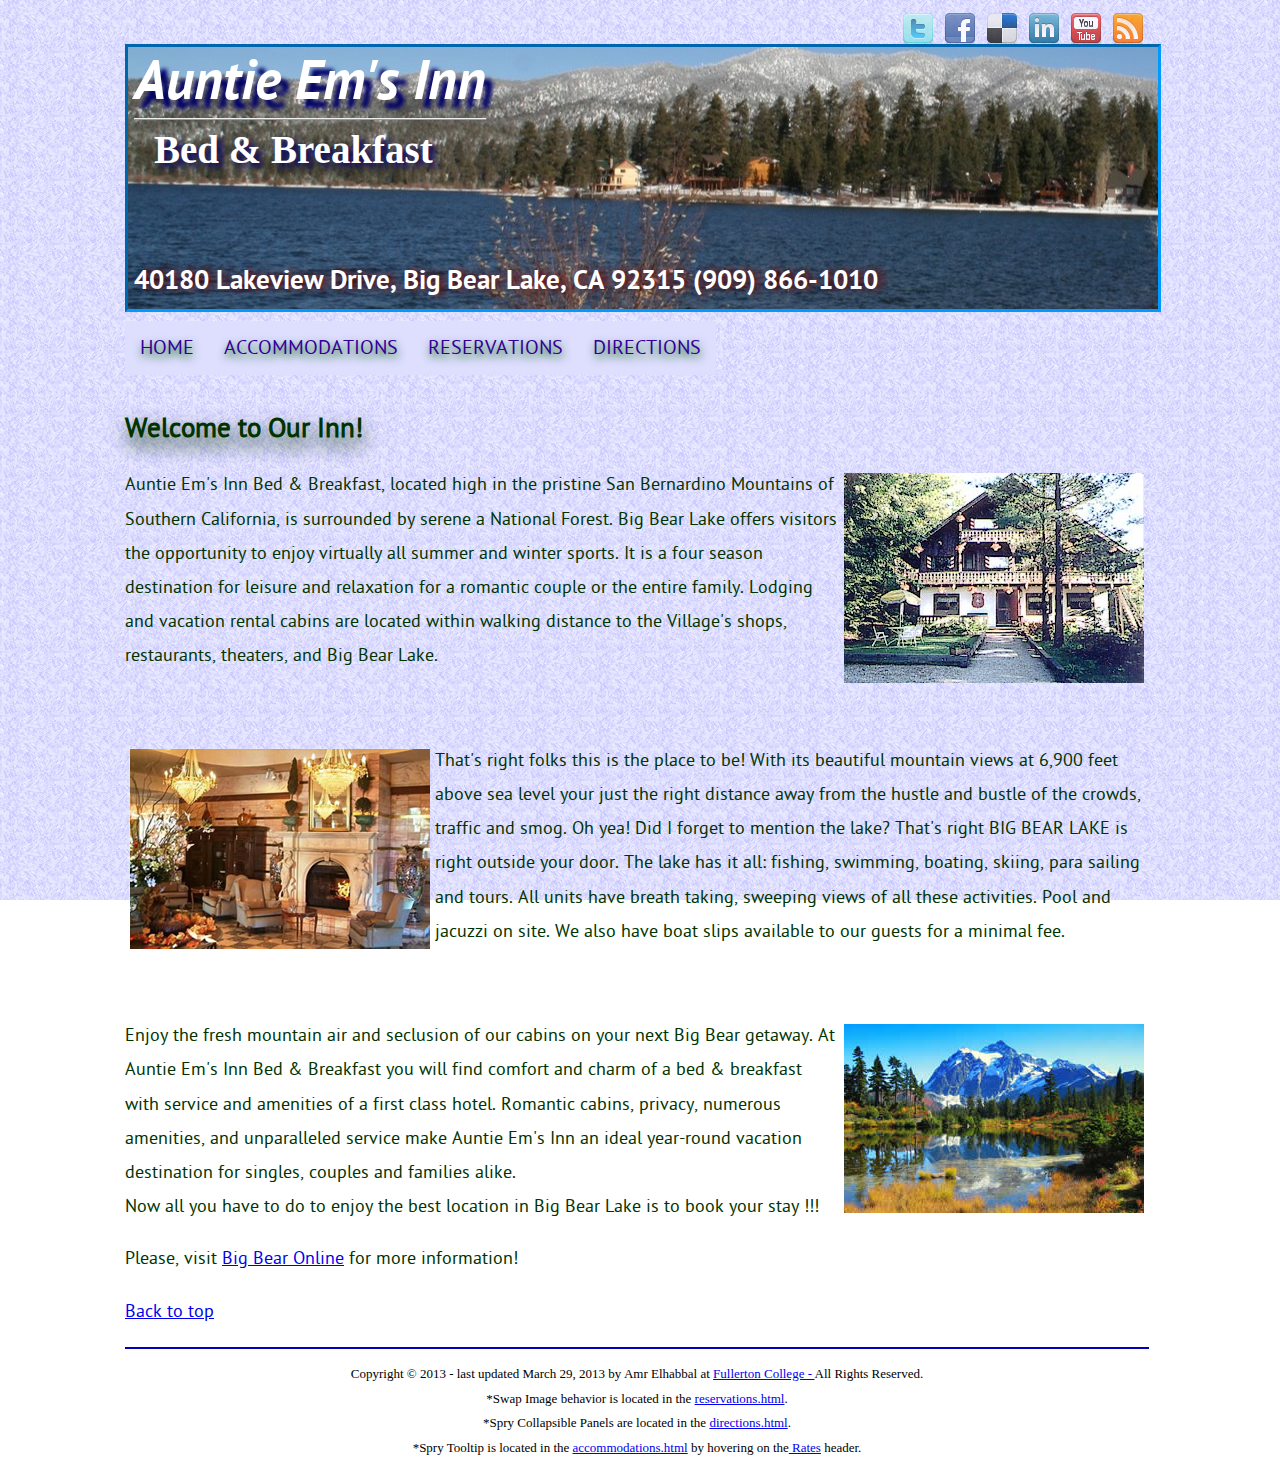
<file: index.html>
<!doctype html>
<html>
<head>
<meta charset="utf-8">
<title>Welcome to Auntie Em's Inn Bed &amp; Breakfast :: Big Bear Lake | Amr Elhabbal</title>
<meta name="keywords" content="Auntie Em's inn at Big Bear Lake, hotel, lodging, cabine, vacation, bed and breakfast, snow.">
<meta name="description" content="Auntie Em's Inn Bed and Breakfast in Big Bear Lake, CA 92315.">
<link href="auntieem.css" rel="stylesheet" type="text/css">
<link href="SpryAssets/SpryMenuBarHorizontal.css" rel="stylesheet" type="text/css">
<link href="jQuery/css/style.css" rel="stylesheet" type="text/css">
<script src="SpryAssets/SpryMenuBar.js" type="text/javascript"></script>
<script src="includes/jquery-1.4.2.js" type="text/javascript"></script>
<script src="jQuery/js/jquery.jsocial.js" type="text/javascript"></script>
<script type="text/xml">
<!--
<oa:widgets>
  <oa:widget wid="2149022" binding="#OAWidget" />
  <oa:widget wid="2149023" binding="#social" />
</oa:widgets>
-->
</script>
</head>

<body>
<div class="container">
	<div class="jSocial">
    <div class="social"></div>
	 
      <script type="text/javascript">
// BeginOAWidget_Instance_2149023: #social
	
	$('.social').jsocial({
			twitter		:  'myID',
			facebook	:  'facebook.com/myID',
			
			delicious	:  'myID_3',
			linked		:  'linkedin.com/in/myID',
			youtube		:  'youtube.com/myID',
			feed		:  'myID_4',
			
			center		: false,	
			inline		: true,
			small		: false,
			newPage		: true
		});
	

// EndOAWidget_Instance_2149023
      </script>
    </div><br><br>
 
<div class="header">
    <h1><a id="backToTop"></a>Auntie Em's Inn</h1><br>
	<h4>Bed &amp; Breakfast</h4>
	<p class="address">40180 Lakeview Drive,
  Big Bear Lake, CA 92315 (909) 866-1010
    </p><br>
  </div>
 <div class="content">
    <ul id="MenuBar1" class="MenuBarHorizontal">
      <li><a href="#">HOME</a>  </li>
      <li><a href="accommodations.html">ACCOMMODATIONS</a></li>
      <li><a href="reservations.html">RESERVATIONS</a></li>
      <li><a href="directions.html">DIRECTIONS</a></li>
    </ul><br><br>
 
  
    
  
    
    <h2>Welcome to Our Inn! </h2>
    <p><img src="images/auntie-em.jpg" alt="bed and breakfast inn image " width="300" height="210" class="floatRight">Auntie Em's Inn Bed &amp; Breakfast, located high in the pristine San Bernardino Mountains of Southern California, is surrounded by serene a National Forest. Big Bear Lake offers visitors the opportunity to enjoy virtually all summer and winter sports. It is a four season destination for leisure and relaxation for a romantic couple or the entire family. Lodging and vacation rental cabins are located within walking distance to the Village's shops, restaurants, theaters, and Big Bear Lake. </p>
    <p>&nbsp;</p>
    <p><img src="images/lobby.jpg" alt="Main Lobby" width="300" height="200" class="floatLeft">That's right folks this is the place to be!  With its beautiful mountain views  at 6,900 feet above sea level your just the right distance away from the hustle and bustle of the crowds, traffic and smog. Oh yea! Did I forget to mention the lake? That's right BIG BEAR LAKE is right outside your door.  The lake has it all: fishing, swimming, boating, skiing, para sailing and tours. All units have breath taking, sweeping views of all these activities. Pool and jacuzzi on site. We also have boat slips available to our guests for a minimal fee.</p>
    <p>&nbsp;</p>
    <p><img src="images/mountain_view.jpg" alt="Mountain View" width="300" height="189" class="floatRight">Enjoy the fresh mountain air and seclusion of our cabins on your next Big Bear getaway. At Auntie Em's Inn Bed &amp; Breakfast  you will find comfort and charm of a bed &amp; breakfast with service and amenities of a first class hotel. Romantic cabins, privacy, numerous amenities, and unparalleled service make Auntie Em's Inn an ideal year-round vacation destination for singles, couples and families alike. <br>
      Now all you have to do to enjoy the best location in Big Bear Lake is to book your stay !!!</p>
    <p>Please, visit <a href="http://www.bigbear.com" target="_blank">Big Bear Online</a> for more information!</p>
    <p><a href="#backToTop">Back to top</a></p>
  </div>
  <div class="footer"><!-- #BeginLibraryItem "/Library/footer.lbi" -->
<p>Copyright © 2013 - last updated 
  <!-- #BeginDate format:Am1 -->March 29, 2013<!-- #EndDate -->
by Amr Elhabbal at <a href="http://www.fullcoll.edu" target="_blank">Fullerton College  -  </a>All Rights Reserved.<br>
*Swap Image behavior is located in the <a href="reservations.html">reservations.html</a>.<br>
*Spry Collapsible Panels are located in the <a href="directions.html">directions.html</a>.<br>
*Spry Tooltip is located in the <a href="accommodations.html">accommodations.html</a> by hovering on the<a href="accommodations.html#rates"> Rates</a> header.</p><!-- #EndLibraryItem --></div>

<script type="text/javascript">
var MenuBar1 = new Spry.Widget.MenuBar("MenuBar1", {imgDown:"SpryAssets/SpryMenuBarDownHover.gif", imgRight:"SpryAssets/SpryMenuBarRightHover.gif"});
  </script>
</div>
</body>
</html>
</file>
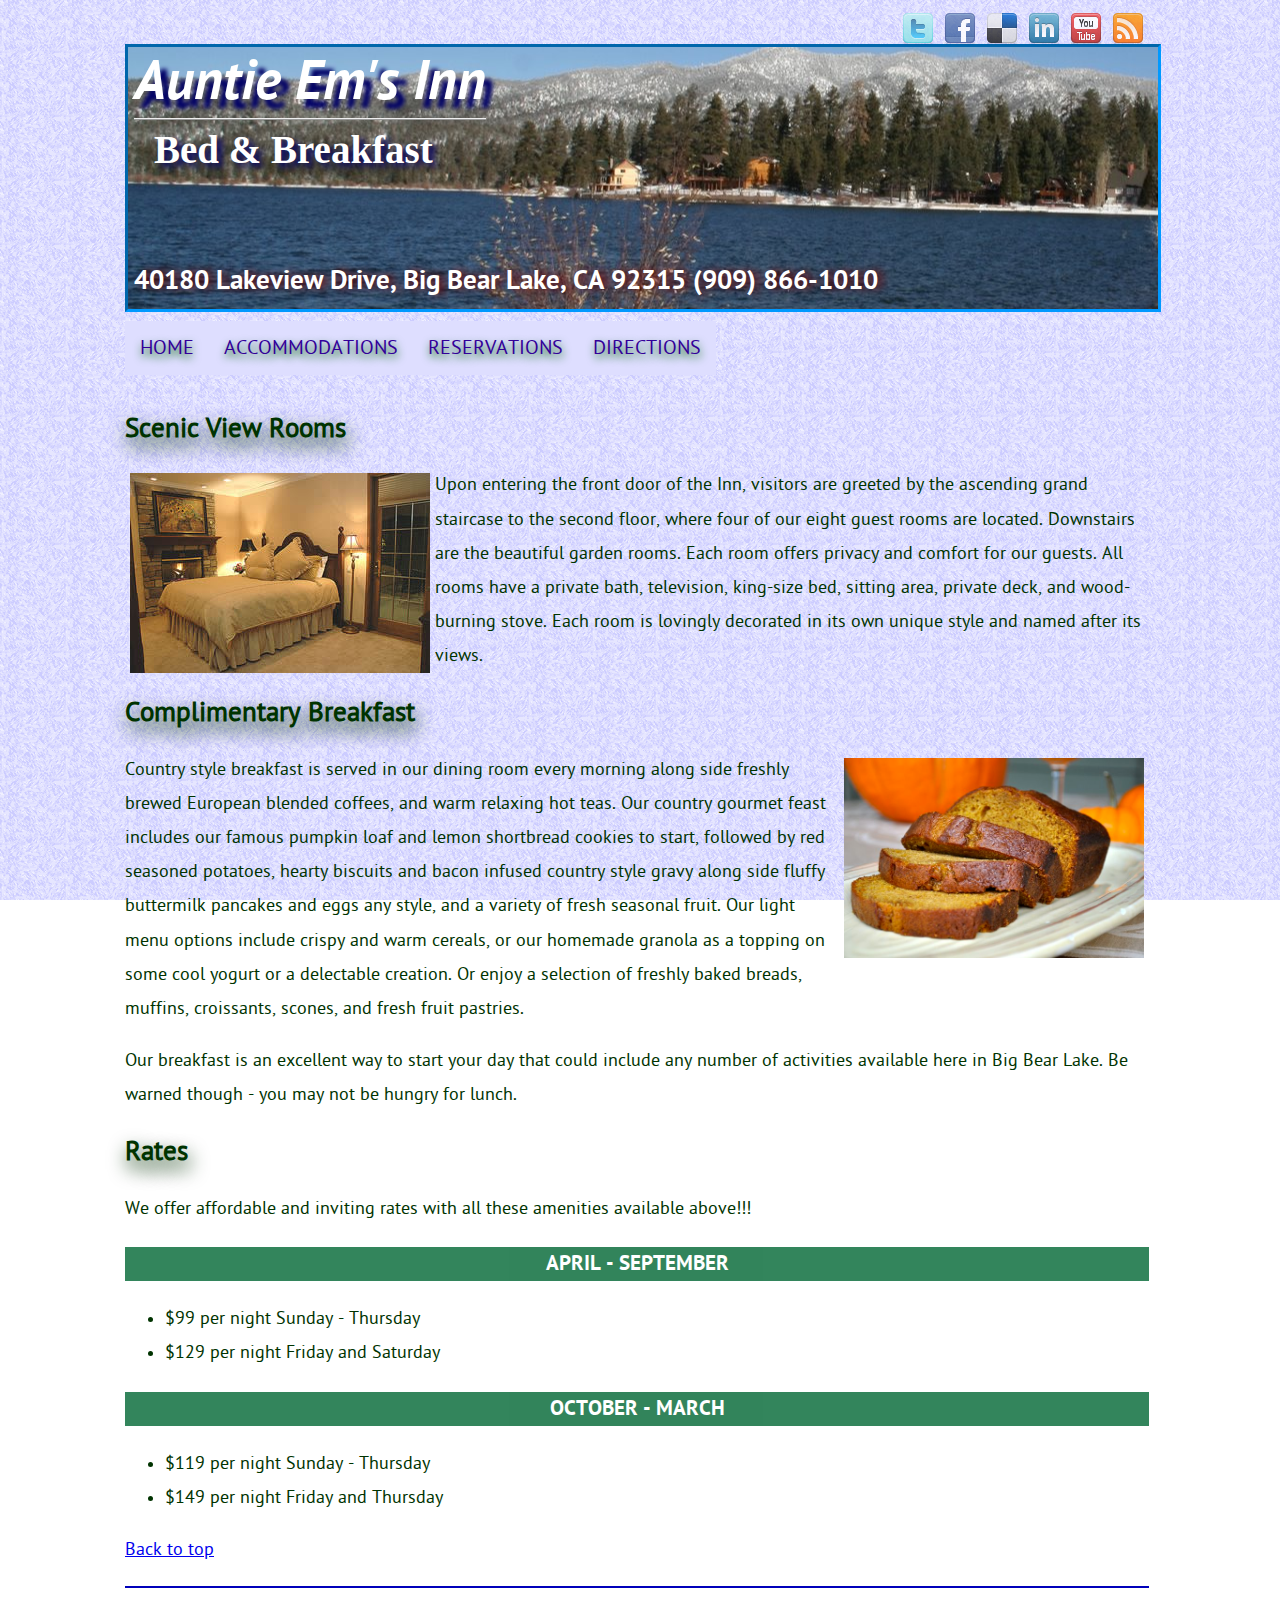
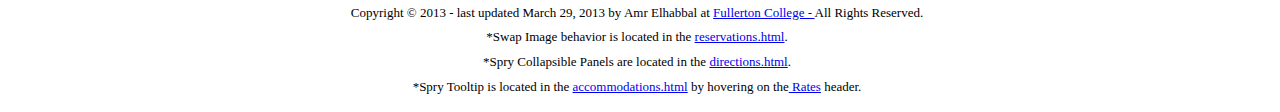
<file: accommodations.html>
<!doctype html>
<html>
<head>
<meta charset="utf-8">
<title>Auntie Em's Inn Bed &amp; Breakfast :: Accommodations | Amr Elhabbal</title>
<meta name="keywords" content="Auntie Em's inn at Big Bear Lake, hotel, lodging, cabine, vacation, bed and breakfast, snow.">
<meta name="description" content="Auntie Em's Inn Bed and Breakfast in Big Bear Lake, CA 92315.">
<link href="auntieem.css" rel="stylesheet" type="text/css">
<link href="SpryAssets/SpryMenuBarHorizontal.css" rel="stylesheet" type="text/css">
<link href="jQuery/css/style.css" rel="stylesheet" type="text/css">
<link href="SpryAssets/SpryTooltip.css" rel="stylesheet" type="text/css">
<script src="SpryAssets/SpryMenuBar.js" type="text/javascript"></script>
<script src="includes/jquery-1.4.2.js" type="text/javascript"></script>
<script src="jQuery/js/jquery.jsocial.js" type="text/javascript"></script>
<script src="SpryAssets/SpryTooltip.js" type="text/javascript"></script>
<script type="text/xml">
<!--
<oa:widgets>
  <oa:widget wid="2149023" binding="#social" />
</oa:widgets>
-->
</script>
</head>

<body>
<div class="container">
	<div class="jSocial">
	  <div class="social"></div>
      <script type="text/javascript">
// BeginOAWidget_Instance_2149023: #social
	
	$('.social').jsocial({
			twitter		:  'myID',
			facebook	:  'facebook.com/myID',
			
			delicious	:  'myID_3',
			linked		:  'linkedin.com/in/myID',
			youtube		:  'youtube.com/myID',
			feed		:  'myID_4',
			
			
			center		: false,	
			inline		: true,
			small		: false,
			newPage		: true
		});
	

// EndOAWidget_Instance_2149023
      </script>
    </div><br><br>
  <div class="header">
     <h1><a id="backToTop"></a>Auntie Em's Inn</h1><br>
	<h4>Bed &amp; Breakfast</h4>
	<p class="address">40180 Lakeview Drive,
  Big Bear Lake, CA 92315 (909) 866-1010
  	</p>
  </div>
  <div class="content">
    <ul id="MenuBar1" class="MenuBarHorizontal">
      <li><a href="index.html">HOME</a>  </li>
      <li><a href="#">ACCOMMODATIONS</a></li>
      <li><a href="reservations.html">RESERVATIONS</a></li>
      <li><a href="directions.html">DIRECTIONS</a></li>
    </ul><br><br>
     
   
  
    <h2>Scenic View Rooms</h2>
    <p class="paragraphBkgd"><img src="images/guest_room.jpg" alt="Guest Room" width="300" height="200" class="floatLeft">Upon entering the front door of the Inn, visitors are greeted by the ascending grand staircase to the second floor, where four of our eight guest rooms are located. Downstairs are the beautiful garden rooms. Each room offers privacy and comfort for our guests. All rooms have a private bath, television, king-size bed, sitting area, private deck, and wood-burning stove. Each room is lovingly decorated in its own unique style and named after its views. </p>
    <h2>Complimentary Breakfast</h2>
    <p><img src="images/pumpkin_loaf.jpg" alt="Pumpkin Loaf" width="300" height="200" class="floatRight">Country style breakfast is served in our dining room every morning along side freshly brewed European blended coffees, and warm relaxing hot teas. Our country gourmet feast  includes our famous pumpkin loaf and lemon shortbread cookies to start, followed by red seasoned potatoes, hearty biscuits and bacon infused country style gravy along side fluffy buttermilk pancakes and eggs any style, and a variety of fresh seasonal fruit. Our light menu options include crispy and warm cereals, or our homemade granola as a topping on some cool yogurt or a delectable creation. Or enjoy a selection of freshly baked breads, muffins,  croissants, scones, and fresh fruit pastries.</p>
    <p>Our breakfast is an excellent way to start your day that could include any number of activities available here in Big Bear Lake. Be warned though - you may not be hungry for lunch.     </p>
    <h2 id="sprytrigger1"><a id="rates"></a>Rates</h2>
    <p>We offer  affordable and inviting rates with all these amenities available above!!!</p>
    <h3>April - September</h3>
    <ul>
      <li>$99 per night Sunday - Thursday      </li>
      <li>$129 per night Friday and Saturday</li>
    </ul>
    <h3>October - March</h3>
    <ul>
      <li>$119 per night  Sunday - Thursday</li>
      <li>$149 per night Friday and Thursday</li>
    </ul>
    <p><a href="#backToTop">Back to top</a></p>
  </div>
  <div class="footer"><!-- #BeginLibraryItem "/Library/footer.lbi" -->
<p>Copyright © 2013 - last updated 
  <!-- #BeginDate format:Am1 -->March 29, 2013<!-- #EndDate -->
by Amr Elhabbal at <a href="http://www.fullcoll.edu" target="_blank">Fullerton College  -  </a>All Rights Reserved.<br>
*Swap Image behavior is located in the <a href="reservations.html">reservations.html</a>.<br>
*Spry Collapsible Panels are located in the <a href="directions.html">directions.html</a>.<br>
*Spry Tooltip is located in the <a href="accommodations.html">accommodations.html</a> by hovering on the<a href="accommodations.html#rates"> Rates</a> header.</p><!-- #EndLibraryItem --></div>

<script type="text/javascript">
var MenuBar1 = new Spry.Widget.MenuBar("MenuBar1", {imgDown:"SpryAssets/SpryMenuBarDownHover.gif", imgRight:"SpryAssets/SpryMenuBarRightHover.gif"});
  </script>
</div>
<div class="tooltipContent" id="sprytooltip1">Tax and service fees are not included.</div>
<script type="text/javascript">
var sprytooltip1 = new Spry.Widget.Tooltip("sprytooltip1", "#sprytrigger1");
</script>
</body>
</html>
</file>
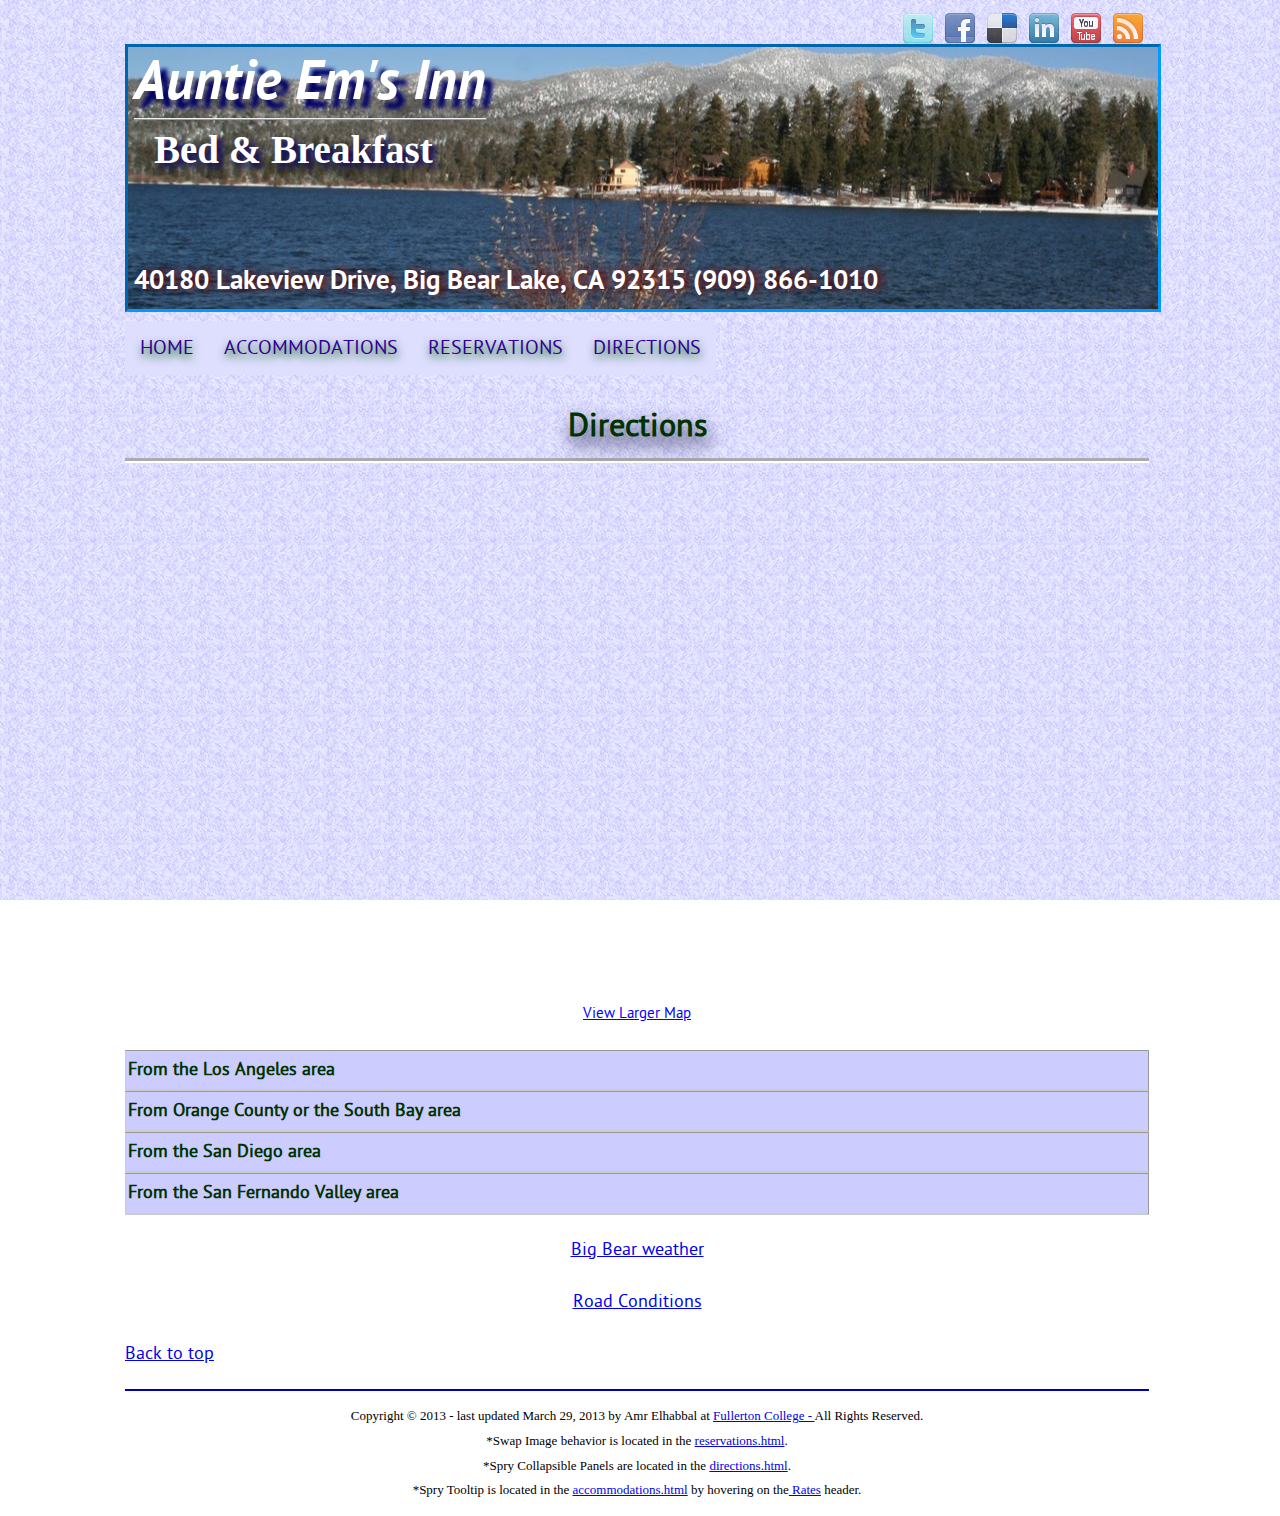
<file: directions.html>
<!doctype html>
<html>
<head>
<meta charset="utf-8">
<title>Auntie Em's Inn Bed &amp; Breakfast :: Directions | Amr Elhabbal</title>
<meta name="keywords" content="Auntie Em's inn at Big Bear Lake, hotel, lodging, cabine, vacation, bed and breakfast, snow.">
<meta name="description" content="Auntie Em's Inn Bed and Breakfast in Big Bear Lake, CA 92315.">
<link href="auntieem.css" rel="stylesheet" type="text/css">
<link href="SpryAssets/SpryMenuBarHorizontal.css" rel="stylesheet" type="text/css">
<link href="jQuery/css/style.css" rel="stylesheet" type="text/css">
<link href="SpryAssets/SpryCollapsiblePanel.css" rel="stylesheet" type="text/css">
<script src="SpryAssets/SpryMenuBar.js" type="text/javascript"></script>
<script src="includes/jquery-1.4.2.js" type="text/javascript"></script>
<script src="jQuery/js/jquery.jsocial.js" type="text/javascript"></script>
<script src="SpryAssets/SpryCollapsiblePanel.js" type="text/javascript"></script>
<script type="text/xml">
<!--
<oa:widgets>
  <oa:widget wid="2149023" binding="#social" />
</oa:widgets>
-->
</script>
<script type="text/javascript">
function MM_preloadImages() { //v3.0
  var d=document; if(d.images){ if(!d.MM_p) d.MM_p=new Array();
    var i,j=d.MM_p.length,a=MM_preloadImages.arguments; for(i=0; i<a.length; i++)
    if (a[i].indexOf("#")!=0){ d.MM_p[j]=new Image; d.MM_p[j++].src=a[i];}}
}
</script>
</head>

<body>
<div class="container">
	<div class="jSocial">
	  <div class="social"></div>
      <script type="text/javascript">
// BeginOAWidget_Instance_2149023: #social
	
	$('.social').jsocial({
			facebook	:  'facebook.com/myID',
			twitter		:  'myID',
			delicious	:  'myID_3',
			linked		:  'linkedin.com/in/myID',
			youtube		:  'youtube.com/myID',
			feed		:  'myID_4',
			
			
			
			center		: false,	
			inline		: true,
			small		: false,
			newPage		: true
		});
	

// EndOAWidget_Instance_2149023
      </script>
    </div><br><br>
  <div class="header">
    <a id="backToTop"></a>
    <h1>Auntie Em's Inn</h1><br>
    <h4>Bed &amp; Breakfast</h4>
	<p class="address">40180 Lakeview Drive,
  Big Bear Lake, CA 92315 (909) 	866-1010
  </p>
  </div>
  <div class="content">
    <ul id="MenuBar1" class="MenuBarHorizontal">
      <li><a href="index.html">HOME</a></li>
      <li><a href="accommodations.html">ACCOMMODATIONS</a></li>
      <li><a href="reservations.html">RESERVATIONS</a></li>
      <li><a href="#">DIRECTIONS</a></li>
</ul><br>
    
    <h5>Directions</h5>
  <div id="map">
  <p>
    <iframe width="600" height="450" frameborder="0" scrolling="no" marginheight="0" marginwidth="0" src="https://maps.google.com/maps?f=q&amp;source=s_q&amp;hl=en&amp;geocode=&amp;q=40180+Lakeview+Dr,+Big+Bear+Lake,+CA&amp;aq=0&amp;oq=40180&amp;sll=33.888763,-117.924707&amp;sspn=0.07581,0.110378&amp;ie=UTF8&amp;hq=&amp;hnear=40180+Lakeview+Dr,+Big+Bear+Lake,+San+Bernardino,+California+92315&amp;t=m&amp;ll=34.246646,-116.925001&amp;spn=0.024832,0.036478&amp;z=14&amp;iwloc=A&amp;output=embed"></iframe><br />
  </p>
  <p><small><a href="https://maps.google.com/maps?f=q&amp;source=embed&amp;hl=en&amp;geocode=&amp;q=40180+Lakeview+Dr,+Big+Bear+Lake,+CA&amp;aq=0&amp;oq=40180&amp;sll=33.888763,-117.924707&amp;sspn=0.07581,0.110378&amp;ie=UTF8&amp;hq=&amp;hnear=40180+Lakeview+Dr,+Big+Bear+Lake,+San+Bernardino,+California+92315&amp;t=m&amp;ll=34.246646,-116.925001&amp;spn=0.024832,0.036478&amp;z=14&amp;iwloc=A" style="color:#0000FF;text-align:left">View Larger Map</a></small></p>
</div>
    <div id="CollapsiblePanel1" class="CollapsiblePanel">
      <div class="CollapsiblePanelTab" tabindex="0"><strong>From the Los Angeles area</strong></div>
      <div class="CollapsiblePanelContent">Take Interstate 10 East, to the 30 freeway North, to Hwy. 330 North. Hwy. 330 goes through Running Springs and turns into Hwy. 18. Follow Hwy. 18 North and turn right onto Arrowbear Dr. then left onto Lakeview Dr.. We are located 0.1 mile on the left.</div>
    </div>
    <div id="CollapsiblePanel2" class="CollapsiblePanel">
      <div class="CollapsiblePanelTab" tabindex="0"><strong>From Orange County or the South Bay area</strong></div>
      <div class="CollapsiblePanelContent">Take the 91 East (or the 55 North to the 91 East), to the 215 North, to Interstate10 East, to the 30 freeway North, to Hwy. 330 North. Hwy. 330 goes through Running Springs and turns into Hwy. 18. Follow Hwy. 18 North and turn right onto Arrowbear Dr. then left onto Lakeview Dr.. We are located 0.1 mile on the left.</div>
    </div>
    <div id="CollapsiblePanel3" class="CollapsiblePanel">
      <div class="CollapsiblePanelTab" tabindex="0"><strong>From the San Diego area</strong></div>
      <div class="CollapsiblePanelContent">Take Interstate 15 North, to the 215 North, to Interstate 10 East, to the 30 freeway North, to Hwy. 330 North which will take you up into the mountains. Hwy. 330 goes through Running Springs and turns into Hwy. 18. Follow Hwy. 18 North and turn right onto Arrowbear Dr. then left onto Lakeview Dr.. We are located 0.1 mile on the left.</div>
    </div>
    <div id="CollapsiblePanel4" class="CollapsiblePanel">
      <div class="CollapsiblePanelTab" tabindex="0"><strong>From the San Fernando Valley area</strong></div>
      <div class="CollapsiblePanelContent">Take the 101 East, to the 134 East, to the 210 East, to Interstate 10 East, to the 30 freeway North, to Hwy. 330 North which will take you up into the mountains. Hwy. 330 goes through Running Springs and turns into Hwy. 18. Follow Hwy. 18 North and turn right onto Arrowbear Dr. then left onto Lakeview Dr.. We are located 0.1 mile on the left</div>
    </div>
    <p class="alignCenter"><a href="http://www.bensweather.com/" target="_blank">Big Bear weather</a></p>
    <p class="alignCenter"><a href="http://www.dot.ca.gov/hq/roadinfo/do8mapx.htm" target="_blank">Road Conditions</a></p>
    <p><span class="alignCenter"><a href="#backToTop">Back to top</a></span> </p>
  </div>
    <div class="footer"><!-- #BeginLibraryItem "/Library/footer.lbi" -->
<p>Copyright © 2013 - last updated 
  <!-- #BeginDate format:Am1 -->March 29, 2013<!-- #EndDate -->
by Amr Elhabbal at <a href="http://www.fullcoll.edu" target="_blank">Fullerton College  -  </a>All Rights Reserved.<br>
*Swap Image behavior is located in the <a href="reservations.html">reservations.html</a>.<br>
*Spry Collapsible Panels are located in the <a href="directions.html">directions.html</a>.<br>
*Spry Tooltip is located in the <a href="accommodations.html">accommodations.html</a> by hovering on the<a href="accommodations.html#rates"> Rates</a> header.</p><!-- #EndLibraryItem --></div>
</div>

<script type="text/javascript">
var MenuBar1 = new Spry.Widget.MenuBar("MenuBar1", {imgDown:"SpryAssets/SpryMenuBarDownHover.gif", imgRight:"SpryAssets/SpryMenuBarRightHover.gif"});
var CollapsiblePanel1 = new Spry.Widget.CollapsiblePanel("CollapsiblePanel1", {contentIsOpen:false});
var CollapsiblePanel2 = new Spry.Widget.CollapsiblePanel("CollapsiblePanel2", {contentIsOpen:false});
var CollapsiblePanel3 = new Spry.Widget.CollapsiblePanel("CollapsiblePanel3", {contentIsOpen:false});
var CollapsiblePanel4 = new Spry.Widget.CollapsiblePanel("CollapsiblePanel4", {contentIsOpen:false});
</script>

</body>
</html>
</file>
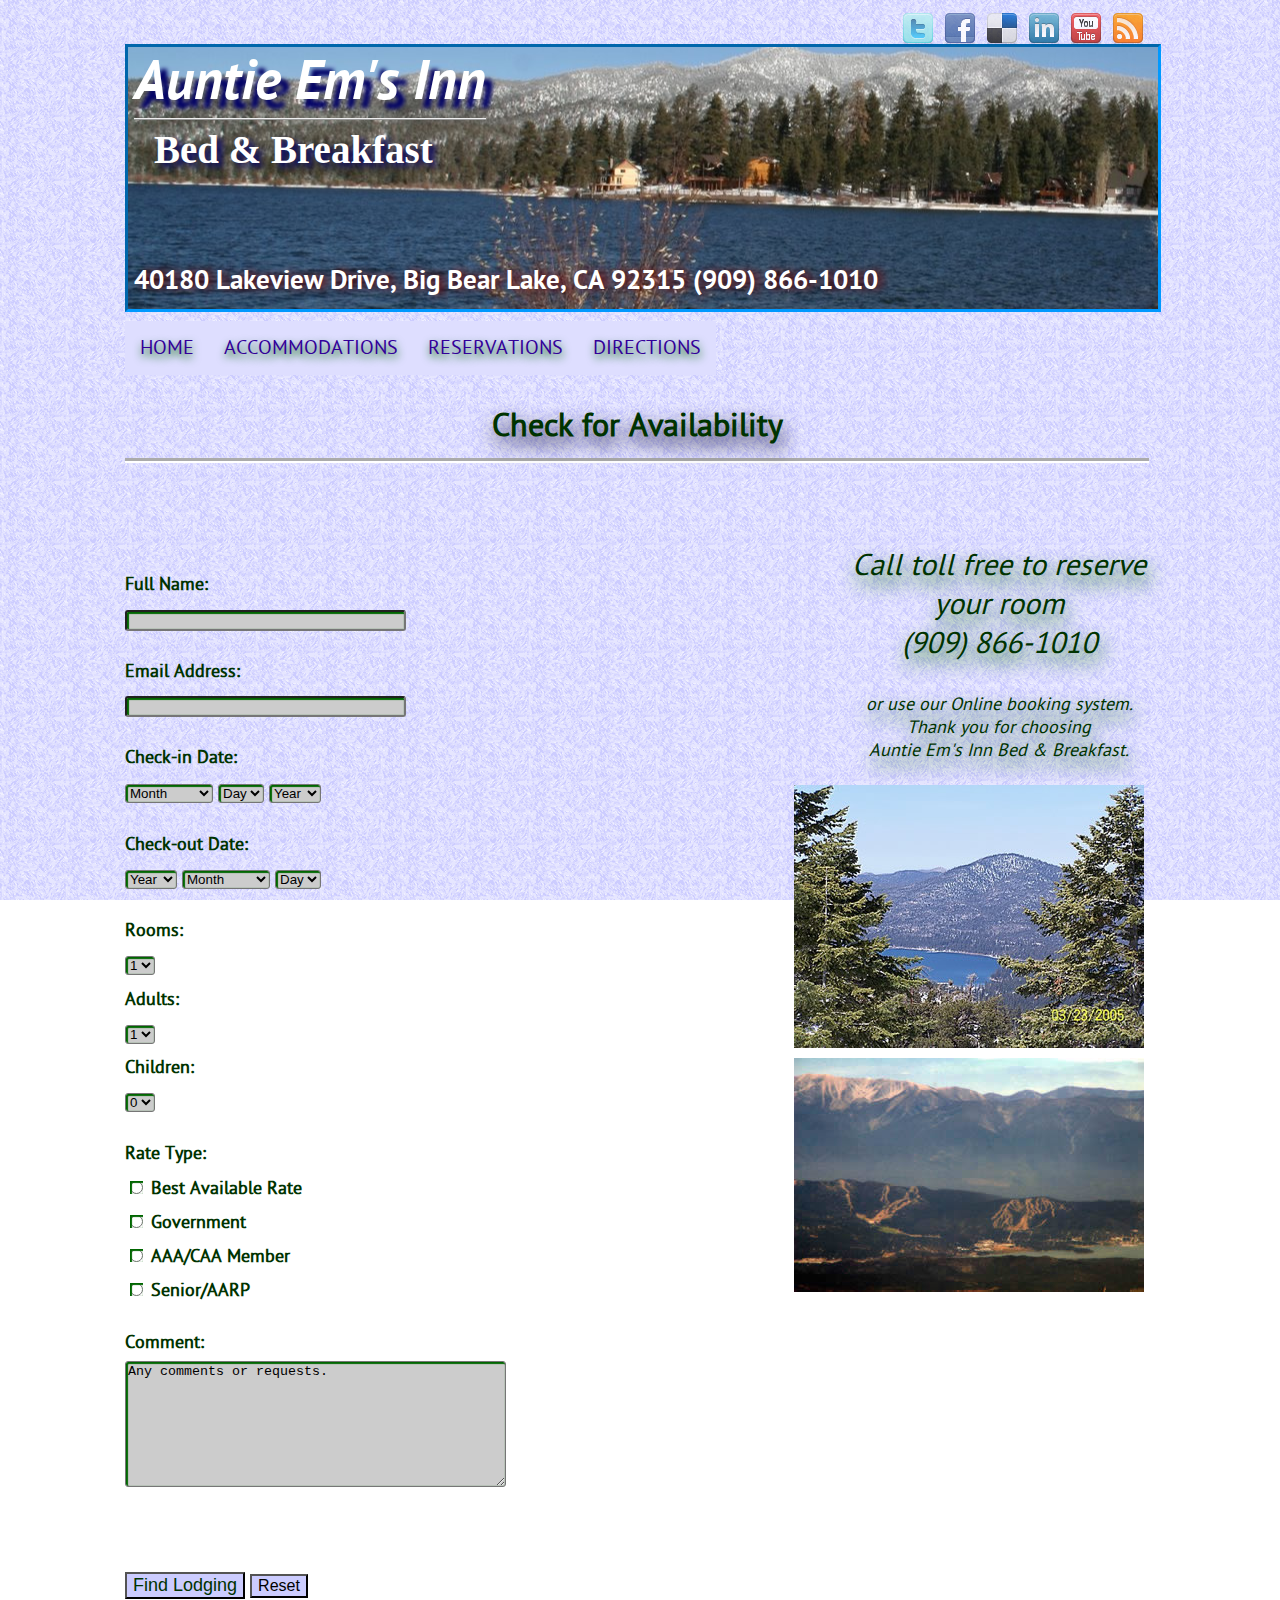
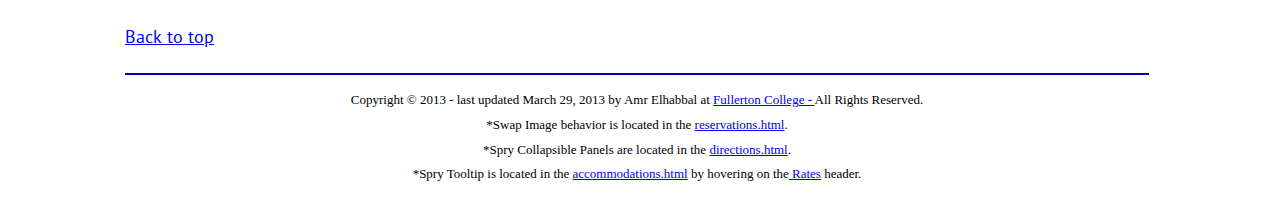
<file: reservations.html>
<!doctype html>
<html>
<head>
<meta charset="utf-8">
<title>Auntie Em's Inn Bed &amp; Breakfast :: Reservations | Amr Elhabbal</title>
<meta name="keywords" content="Auntie Em's inn at Big Bear Lake, hotel, lodging, cabine, vacation, bed and breakfast, snow.">
<meta name="description" content="Auntie Em's Inn Bed and Breakfast in Big Bear Lake, CA 92315.">
<link href="auntieem.css" rel="stylesheet" type="text/css">
<link href="SpryAssets/SpryMenuBarHorizontal.css" rel="stylesheet" type="text/css">
<link href="jQuery/css/style.css" rel="stylesheet" type="text/css">

<script src="SpryAssets/SpryMenuBar.js" type="text/javascript"></script>
<script src="includes/jquery-1.4.2.js" type="text/javascript"></script>
<script src="jQuery/js/jquery.jsocial.js" type="text/javascript"></script>

<script type="text/xml">
<!--
<oa:widgets>
  <oa:widget wid="2149023" binding="#social" />
</oa:widgets>
-->
</script>
<script type="text/javascript">
function MM_preloadImages() { //v3.0
  var d=document; if(d.images){ if(!d.MM_p) d.MM_p=new Array();
    var i,j=d.MM_p.length,a=MM_preloadImages.arguments; for(i=0; i<a.length; i++)
    if (a[i].indexOf("#")!=0){ d.MM_p[j]=new Image; d.MM_p[j++].src=a[i];}}
}

function MM_swapImgRestore() { //v3.0
  var i,x,a=document.MM_sr; for(i=0;a&&i<a.length&&(x=a[i])&&x.oSrc;i++) x.src=x.oSrc;
}

function MM_findObj(n, d) { //v4.01
  var p,i,x;  if(!d) d=document; if((p=n.indexOf("?"))>0&&parent.frames.length) {
    d=parent.frames[n.substring(p+1)].document; n=n.substring(0,p);}
  if(!(x=d[n])&&d.all) x=d.all[n]; for (i=0;!x&&i<d.forms.length;i++) x=d.forms[i][n];
  for(i=0;!x&&d.layers&&i<d.layers.length;i++) x=MM_findObj(n,d.layers[i].document);
  if(!x && d.getElementById) x=d.getElementById(n); return x;
}

function MM_swapImage() { //v3.0
  var i,j=0,x,a=MM_swapImage.arguments; document.MM_sr=new Array; for(i=0;i<(a.length-2);i+=3)
   if ((x=MM_findObj(a[i]))!=null){document.MM_sr[j++]=x; if(!x.oSrc) x.oSrc=x.src; x.src=a[i+2];}
}
</script>
</head>

<body onLoad="MM_preloadImages('images/mountain_view.jpg','images/bigBearBkgd.jpg')">
<div class="container">
	<div class="jSocial">
	  <div class="social"></div>
      <script type="text/javascript">
// BeginOAWidget_Instance_2149023: #social
	
	$('.social').jsocial({
			facebook	:  'facebook.com/myID',
			twitter		:  'myID',
			delicious	:  'myID_3',
			linked		:  'linkedin.com/in/myID',
			youtube		:  'youtube.com/myID',
			feed		:  'myID_4',
			
			
			
			center		: false,	
			inline		: true,
			small		: false,
			newPage		: true
		});
	

// EndOAWidget_Instance_2149023
      </script>
    </div><br><br>
  <div class="header">
    <a id="backToTop"></a>
    <h1>Auntie Em's Inn</h1><br>
    <h4>Bed &amp; Breakfast</h4>
	<p class="address">40180 Lakeview Drive,
  Big Bear Lake, CA 92315 (909) 	866-1010
  </p>
  </div>
  <div class="content">
    <ul id="MenuBar1" class="MenuBarHorizontal">
      <li><a href="index.html">HOME</a></li>
      <li><a href="accommodations.html">ACCOMMODATIONS</a></li>
      <li><a href="#">RESERVATIONS</a></li>
      <li><a href="directions.html">DIRECTIONS</a></li>
</ul><br>
       
  
   
    
    <h5>Check for Availability</h5>
    <form name="form1" method="post" action="">
    	<div id="tollFree">
        	<p>Call toll free to reserve<br> 
        		your room<br>
				(909) 866-1010
			</p>
          <p id="tollFreeP2">
			 or use our Online booking system.<br>
		    Thank you for choosing<br>
			 Auntie Em's Inn Bed &amp; Breakfast.
            </p>
        </div>
      <p>
       <img src="images/big_bear_lake.jpg" alt="Mountain View" width="350" height="263" class="floatRight" id="Image1" onMouseOver="MM_swapImage('Image1','','images/mountain_view.jpg','Image2','','images/bigBearBkgd.jpg',1)" onMouseOut="MM_swapImgRestore()"></p>
           <p>&nbsp;</p>
     <p>
       <img src="images/big_bear_ski_areas.jpg" alt="Big Bear Ski Area" width="350" height="234" class="floatRight" id="Image2"> 
       </p>
      <p>
        <label for="name">Full Name:</label><br>
        <input name="name" type="text" class="input" id="name" tabindex="1" size="32" maxlength="35">
      </p>
      <p>
        <label for="email">Email Address:</label><br>
        <input name="email" type="text" class="input" id="email" tabindex="2" size="32" maxlength="35">
      </p>
      <p>
        <label for="dateIn">Check-in Date:</label><br>
        <select name="date" class="input" id="date" tabindex="3">
          <option value="---" selected>Month</option>
          <option value="01">January</option>
          <option value="02">February</option>
          <option value="03">March</option>
          <option value="04">April</option>
          <option value="05">May</option>
          <option value="06">June</option>
          <option value="07">July</option>
          <option value="08">August</option>
          <option value="09">September</option>
          <option value="10">October</option>
          <option value="11">November</option>
          <option value="12">December</option>
        </select>
       
        <select name="day" class="input" id="day" tabindex="4">
          <option>Day</option>
          <option>01</option>
          <option>02</option>
          <option>03</option>
          <option>04</option>
          <option>05</option>
          <option>06</option>
          <option>07</option>
          <option>08</option>
          <option>09</option>
          <option>10</option>
          <option>11</option>
          <option>12</option>
          <option>13</option>
          <option>14</option>
          <option>15</option>
          <option>16</option>
          <option>17</option>
          <option>18</option>
          <option>19</option>
          <option>20</option>
          <option>21</option>
          <option>22</option>
          <option>23</option>
          <option>24</option>
          <option>25</option>
          <option>26</option>
          <option>27</option>
          <option>28</option>
          <option>29</option>
          <option>30</option>
          <option>31</option>
        </select>
        <select name="year" class="input" id="year" tabindex="5">
          <option selected>Year</option>
          <option>2013</option>
          <option>2014</option>
          <option>2015</option>
          <option>2016</option>
          <option>2017</option>
          <option>2018</option>
          <option>2019</option>
          <option>2020</option>
        </select>
      </p>
      <p>
      <label for="dateOut">Check-out Date:</label><br>
        <select name="year2" class="input" id="year2" tabindex="8">
          <option>Year</option>
          <option>2013</option>
          <option>2014</option>
          <option>2015</option>
          <option>2016</option>
          <option>2017</option>
          <option>2018</option>
          <option>2019</option>
          <option>2020</option>
        </select>
        <select name="dateOut" class="input" id="dateOut" tabindex="6">
          <option value="---" selected>Month</option>
          <option value="01">January</option>
          <option value="02">February</option>
          <option value="03">March</option>
          <option value="04">April</option>
          <option value="05">May</option>
          <option value="06">June</option>
          <option value="07">July</option>
          <option value="08">August</option>
          <option value="09">September</option>
          <option value="10">October</option>
          <option value="11">November</option>
          <option value="12">December</option>
        </select>
       
        <select name="day2" class="input" id="day" tabindex="7">
          <option>Day</option>
          <option>01</option>
          <option>02</option>
          <option>03</option>
          <option>04</option>
          <option>05</option>
          <option>06</option>
          <option>07</option>
          <option>08</option>
          <option>09</option>
          <option>10</option>
          <option>11</option>
          <option>12</option>
          <option>13</option>
          <option>14</option>
          <option>15</option>
          <option>16</option>
          <option>17</option>
          <option>18</option>
          <option>19</option>
          <option>20</option>
          <option>21</option>
          <option>22</option>
          <option>23</option>
          <option>24</option>
          <option>25</option>
          <option>26</option>
          <option>27</option>
          <option>28</option>
          <option>29</option>
          <option>30</option>
          <option>31</option>
        </select>
      </p>
      <p>
        <label for="rooms">Rooms:</label><br>
        <select name="rooms" class="input" id="rooms" tabindex="9">
          <option>1</option>
          <option>2</option>
        </select><br>
        <label for="adult">Adults:</label><br>
        <select name="adult" class="input" id="adult" tabindex="10">
          <option>1</option>
          <option>2</option>
          <option>3</option>
          <option>4</option>
          <option>5</option>
          <option>6</option>
          <option>7</option>
          <option>8</option>
        </select><br>
        <label for="kids">Children:</label><br>
        <select name="kids" class="input" id="kids" tabindex="11">
          <option>0</option>
          <option>1</option>
          <option>2</option>
          <option>3</option>
          <option>4</option>
        </select>
      </p>
      <p>
      <label for="rateType">Rate Type:</label><br>
      
       
        <input name="radio" type="radio" class="input" id="bestRate" tabindex="12" value="bestRate">
        <label for="bestRate">Best Available Rate<br>
          
        </label>
        <input name="radio" type="radio" class="input" id="government" tabindex="13" value="government">
        <label for="government">Government
        </label>
        
        <br>
        <input name="radio" type="radio" class="input" id="aaaMember" tabindex="14" value="aaaMember">
        <label for="aaaMember">AAA/CAA Member<br>
        </label>
        
        <input name="radio" type="radio" class="input" id="seniorAARP" tabindex="15" value="seniorAARP">
        <label for="seniorAARP">Senior/AARP<br>
        </label>
      </p>
      <p>
        <label for="comment">Comment:</label><br>
        <textarea name="comment" cols="45" rows="8" class="input" id="comment" tabindex="16">Any comments or requests.</textarea>
      </p><br>
      <p>
        <input type="submit" name="submit" id="submit" value="Find Lodging" tabindex="17">
        <input type="reset" name="reset" id="reset" value="Reset" tabindex="18">
      </p>
    </form>

    <p><a href="#backToTop">Back</a><a href="#backToTop"> to top</a></p>
    
    
  </div>
    <div class="footer"><!-- #BeginLibraryItem "/Library/footer.lbi" -->
<p>Copyright © 2013 - last updated 
  <!-- #BeginDate format:Am1 -->March 29, 2013<!-- #EndDate -->
by Amr Elhabbal at <a href="http://www.fullcoll.edu" target="_blank">Fullerton College  -  </a>All Rights Reserved.<br>
*Swap Image behavior is located in the <a href="reservations.html">reservations.html</a>.<br>
*Spry Collapsible Panels are located in the <a href="directions.html">directions.html</a>.<br>
*Spry Tooltip is located in the <a href="accommodations.html">accommodations.html</a> by hovering on the<a href="accommodations.html#rates"> Rates</a> header.</p><!-- #EndLibraryItem --></div>
</div>

<script type="text/javascript">
var MenuBar1 = new Spry.Widget.MenuBar("MenuBar1", {imgDown:"SpryAssets/SpryMenuBarDownHover.gif", imgRight:"SpryAssets/SpryMenuBarRightHover.gif"});

</script>

</body>
</html>
</file>
<file: auntieem.css>
@charset "utf-8";
@import url("webfonts/PTSansRegular/stylesheet.css");
@import url("webfonts/PTSansBold/stylesheet.css");
@import url("webfonts/PTSansItalic/stylesheet.css");
@import url("webfonts/PTSansBoldItalic/stylesheet.css");

body {
	background-attachment: fixed;
	background-image: url(images/background%20light%20blue.png);
	width: auto;
	margin-right: auto;
	margin-left: auto;
}
.container {
	width: 80%;
	min-width: 600px;
	margin-right: auto;
	margin-left: auto;
	background-attachment: scroll;
	padding-right: 6px;
}
.header {
	height: 260px;
	background-repeat: no-repeat;
	margin-right: auto;
	margin-left: auto;
	width: 100%;
	background-image: url(images/big_bear_Lake1.jpg);
	background-position: 0px center;
	padding-left: 6px;
	padding-top: 0px;
	padding-bottom: 2px;
	margin-bottom: 9px;
	min-width: 800px;
	border: 15;
	border-style: inset;
	border-color: rgba(0,153,255,1);
	padding-right: 0px;
}
h1 {
	font-family: PTSansBoldItalic;
	color: rgba(255,255,255,1);
	font-size: 55px;
	-webkit-transition: all;
	-moz-transition: all;
	-ms-transition: all;
	-o-transition: all;
	break-inside: avoid-page;
	text-shadow: 8px 9px 4px rgba(0,0,102,1);
	float: left;
	border-bottom-width: 2px;
	margin: 0px;
	border-bottom-style: ridge;
}
h3 {
	text-transform: uppercase;
	font-family: PTSansBold;
	color: rgba(255,255,255,1);
	background-color: rgba(0,102,51,1);
	text-align: center;
	opacity: .8;
}


.address {
	font-size: 27px;
	color: rgba(255,255,255,1);
	font-family: PTSansBold;
	padding-top: 40px;
	text-shadow: 5px 0px 9px rgba(102,0,0,1);
	width: 100%;
	margin-right: auto;
	margin-left: auto;
	min-width: 800px;
}
h2 {
	text-shadow: 2px 9px 19px rgba(0,51,0,1);
}

.floatRight {
	float: right;
	padding: 5px;
	clear: both;
}
h4 {
	color: rgba(255,255,255,1);
	font-size: 39px;
	text-indent: 20px;
	padding-top: 10px;
	text-shadow: 5px 4px 6px rgba(0,0,102,1);
}

.content {
	font-family: PTSansRegular;
	line-height: 1.9em;
	color: rgba(0,51,0,1);
	font-size: 18px;


}
    
.footer {
	font-size: small;
	text-align: center;
	border-top-width: 2px;
	border-top-style: outset;
	line-height: 1.9em;
	border-top-color: rgba(0,0,102,1);
}
#map {
	text-align: center;
}
#tollFree {
	text-align: center;
	width: 300px;
	font-size: 30px;
	line-height: normal;
	font-style: italic;
	float: right;
	clear: both;
	text-shadow: 2px 9px 19px rgba(0,102,0,1);
}
#tollFreeP2 {
	font-size: large;
}




.floatLeft {
	float: left;
	padding: 5px;
}
h5 {
	font-size: xx-large;
	font-style: normal;
	text-align: center;
	text-shadow: 2px 9px 19px rgba(0,0,51,1);
	border-bottom-style: groove;
	padding-bottom: 15px;
	border-bottom-color: rgba(255,255,255,1);
	border-bottom-width: 5px;
}
.alignCenter {
	text-align: center;
}

label {
	display: inline;
	font-size: large;
	font-weight: bold;
}
.jSocial {
	width: auto;
	float: right;

}
.footer {
	clear: both;
}
.input {
	background-color: rgba(204,204,204,1);
	border-radius: 3px;
	box-shadow: inset 1px 1px 1px 1px rgba(0,102,0,1);
}
#submit {
	background-color: rgba(204,204,255,1);
	font-size: large;
	color: rgba(0,51,0,1);
}
#reset {
	background-color: rgba(204,204,255,1);
	color: rgba(0,0,0,1);
	font-size: medium;
}
</file>
<file: SpryAssets/SpryMenuBarHorizontal.css>
@charset "UTF-8";

/* SpryMenuBarHorizontal.css - version 0.6 - Spry Pre-Release 1.6.1 */

/* Copyright (c) 2006. Adobe Systems Incorporated. All rights reserved. */

/*******************************************************************************

 LAYOUT INFORMATION: describes box model, positioning, z-order

 *******************************************************************************/

/* The outermost container of the Menu Bar, an auto width box with no margin or padding */
ul.MenuBarHorizontal
{
	list-style-type: none;
	font-size: 20px;
	cursor: default;
	width: 100%;
	min-width: 1000px;
	margin: 0px;
	padding: 0;
}
/* Set the active Menu Bar with this class, currently setting z-index to accomodate IE rendering bug: http://therealcrisp.xs4all.nl/meuk/IE-zindexbug.html */
ul.MenuBarActive
{
	z-index: 1000;
}
/* Menu item containers, position children relative to this container and are a fixed width */
ul.MenuBarHorizontal li
{
	margin: 0;
	padding: 0;
	list-style-type: none;
	font-size: 100%;
	position: relative;
	text-align: left;
	cursor: pointer;
	width: auto;
	float: left;
}
/* Submenus should appear below their parent (top: 0) with a higher z-index, but they are initially off the left side of the screen (-1000em) */
ul.MenuBarHorizontal ul
{
	margin: 0;
	padding: 0;
	list-style-type: none;
	font-size: 100%;
	z-index: 1020;
	cursor: default;
	width: 8.2em;
	position: absolute;
	left: -1000em;
}
/* Submenu that is showing with class designation MenuBarSubmenuVisible, we set left to auto so it comes onto the screen below its parent menu item */
ul.MenuBarHorizontal ul.MenuBarSubmenuVisible
{
	left: auto;
}
/* Menu item containers are same fixed width as parent */
ul.MenuBarHorizontal ul li
{
	width: 8.2em;
}
/* Submenus should appear slightly overlapping to the right (95%) and up (-5%) */
ul.MenuBarHorizontal ul ul
{
	position: absolute;
	margin: -5% 0 0 95%;
}
/* Submenu that is showing with class designation MenuBarSubmenuVisible, we set left to 0 so it comes onto the screen */
ul.MenuBarHorizontal ul.MenuBarSubmenuVisible ul.MenuBarSubmenuVisible
{
	left: auto;
	top: 0;
}

/*******************************************************************************

 DESIGN INFORMATION: describes color scheme, borders, fonts

 *******************************************************************************/

/* Submenu containers have borders on all sides */
ul.MenuBarHorizontal ul
{
	border: 1px solid #CCC;
}
/* Menu items are a light gray block with padding and no text decoration */
ul.MenuBarHorizontal a
{
	display: block;
	cursor: pointer;
	background-color: #DEDEFF;
	padding: 0.5em 0.75em;
	color: #309;
	text-decoration: none;
	text-shadow: 1px 4px 9px rgba(0,102,0,1);
}
/* Menu items that have mouse over or focus have a blue background and white text */
ul.MenuBarHorizontal a:hover, ul.MenuBarHorizontal a:focus
{
	background-color: #DEDEFF;
	border-bottom-width: 3px;
	border-bottom-style: groove;
	border-bottom-color: rgba(51,153,0,1);
	text-shadow: 8px 9px 9px rgba(51,153,0,1);
}
/* Menu items that are open with submenus are set to MenuBarItemHover with a blue background and white text */
ul.MenuBarHorizontal a.MenuBarItemHover, ul.MenuBarHorizontal a.MenuBarItemSubmenuHover, ul.MenuBarHorizontal a.MenuBarSubmenuVisible
{
	color: #003300;
}

/*******************************************************************************

 SUBMENU INDICATION: styles if there is a submenu under a given menu item

 *******************************************************************************/

/* Menu items that have a submenu have the class designation MenuBarItemSubmenu and are set to use a background image positioned on the far left (95%) and centered vertically (50%) */
ul.MenuBarHorizontal a.MenuBarItemSubmenu
{
	background-image: url(SpryMenuBarDown.gif);
	background-repeat: no-repeat;
	background-position: 95% 50%;
}
/* Menu items that have a submenu have the class designation MenuBarItemSubmenu and are set to use a background image positioned on the far left (95%) and centered vertically (50%) */
ul.MenuBarHorizontal ul a.MenuBarItemSubmenu
{
	background-image: url(SpryMenuBarRight.gif);
	background-repeat: no-repeat;
	background-position: 95% 50%;
}
/* Menu items that are open with submenus have the class designation MenuBarItemSubmenuHover and are set to use a "hover" background image positioned on the far left (95%) and centered vertically (50%) */
ul.MenuBarHorizontal a.MenuBarItemSubmenuHover
{
	background-image: url(SpryMenuBarDownHover.gif);
	background-repeat: no-repeat;
	background-position: 95% 50%;
}
/* Menu items that are open with submenus have the class designation MenuBarItemSubmenuHover and are set to use a "hover" background image positioned on the far left (95%) and centered vertically (50%) */
ul.MenuBarHorizontal ul a.MenuBarItemSubmenuHover
{
	background-image: url(SpryMenuBarRightHover.gif);
	background-repeat: no-repeat;
	background-position: 95% 50%;
}

/*******************************************************************************

 BROWSER HACKS: the hacks below should not be changed unless you are an expert

 *******************************************************************************/

/* HACK FOR IE: to make sure the sub menus show above form controls, we underlay each submenu with an iframe */
ul.MenuBarHorizontal iframe
{
	position: absolute;
	z-index: 1010;
	filter:alpha(opacity:0.1);
}
/* HACK FOR IE: to stabilize appearance of menu items; the slash in float is to keep IE 5.0 from parsing */
@media screen, projection
{
	ul.MenuBarHorizontal li.MenuBarItemIE
	{
		display: inline;
		f\loat: left;
		background: #FFF;
	}
}
</file>
<file: jQuery/css/style.css>
/*================================================================================*/
/*========DO NOT EDIT BELOW HERE UNLESS YOU KNOW WHAT YOU ARE DOING===============*/
/*================================================================================*/


/*========================================*/
/*========COMMON STYLING==================*/
/*========================================*/
.social ul, .social_small ul {list-style:none;margin:0 auto;padding:0;}
.social ul.inlined, .social_small ul.inlined {float:left;}
.social ul li{width:32px;height:32px;margin: 5px; text-indent:-9999px;}
.social ul li a, .social_small ul li a{display:block;width:100%;height:100%;opacity: 0.8;-moz-opacity: 0.8;filter:alpha(opacity=80);}
.social ul li a:hover, .social_small ul li a:hover{opacity: 1;-moz-opacity: 1;filter:alpha(opacity=1);}

.social_small ul li{width:16px;height:16px;margin: 5px; text-indent:-9999px;}

/*========================================*/
/*========SOCIAL LARGE SIZE===============*/
/*========================================*/
.social ul a.twitter, a.facebook, a.flickr, a.friendfeed, a.delicious, a.digg, a.lastfm, a.youtube, a.feed, a.linked-in{background:url(../images/social_icons.png);}

.social ul a.twitter{background-position: 0px 0px;}
.social ul a.facebook{background-position: 0px -42px;}
.social ul a.flickr{background-position: 0px -84px;}
.social ul a.friendfeed{background-position: 0px -126px;}
.social ul a.delicious{background-position: 0px -168px;}
.social ul a.digg{background-position: 0px -210px;}
.social ul a.lastfm{background-position: 0px -252px;}
.social ul a.linked-in{background-position: 0px -294px;}
.social ul a.youtube{background-position: 0px -336px;}
.social ul a.feed{background-position: 0px -378px;}

/*========================================*/
/*========SOCIAL SMALL SIZE===============*/
/*========================================*/
.social_small ul a.twitter, .social_small ul a.facebook, .social_small ul a.flickr, .social_small ul a.friendfeed, .social_small ul a.delicious, .social_small ul a.digg, .social_small ul a.lastfm, .social_small ul a.youtube, .social_small ul a.feed, .social_small ul a.linked-in{background:url(../images/social_icons_small.png);}

.social_small ul a.twitter{background-position: 0px 0px;}
.social_small ul a.facebook{background-position: 0px -26px;}
.social_small ul a.flickr{background-position: 0px -52px;}
.social_small ul a.friendfeed{background-position: 0px -78px;}
.social_small ul a.delicious{background-position: 0px -104px;}
.social_small ul a.digg{background-position: 0px -130px;}
.social_small ul a.lastfm{background-position: 0px -156px;}
.social_small ul a.linked-in{background-position: 0px -182px;}
.social_small ul a.youtube{background-position: 0px -208px;}
.social_small ul a.feed{background-position: 0px -234px;}
</file>
<file: SpryAssets/SpryTooltip.css>
@charset "UTF-8";

/* SpryTooltip.css - version 0.2 - Spry Pre-Release 1.6.1 */

/* Copyright (c) 2006. Adobe Systems Incorporated. All rights reserved. */

/* HACK FOR IE: to make sure the tooltips show above form controls, we underlay each tooltip with an iframe */
.iframeTooltip
{
	position: absolute;
	z-index: 1010;
	filter:alpha(opacity:0.1);
}

.tooltipContent
{
	background-color: #FFFFCC;
}
</file>
<file: SpryAssets/SpryCollapsiblePanel.css>
@charset "UTF-8";

/* SpryCollapsiblePanel.css - version 0.5 - Spry Pre-Release 1.6.1 */

/* Copyright (c) 2006. Adobe Systems Incorporated. All rights reserved. */

/* This is the selector for the main CollapsiblePanel container. For our
 * default style, the CollapsiblePanel is responsible for drawing the borders
 * around the widget.
 *
 * If you want to constrain the width of the CollapsiblePanel widget, set a width on
 * the CollapsiblePanel container. By default, our CollapsiblePanel expands horizontally to fill
 * up available space.
 *
 * The name of the class ("CollapsiblePanel") used in this selector is not necessary
 * to make the widget function. You can use any class name you want to style the
 * CollapsiblePanel container.
 */
.CollapsiblePanel {
	margin: 0px;
	padding: 0px;
	border-left: solid 1px #CCC;
	border-right: solid 1px #999;
	border-top: solid 1px #999;
	border-bottom: solid 1px #CCC;
}

/* This is the selector for the CollapsiblePanelTab. This container houses
 * the title for the panel. This is also the container that the user clicks
 * on to open or close the panel.
 *
 * The name of the class ("CollapsiblePanelTab") used in this selector is not necessary
 * to make the widget function. You can use any class name you want to style an
 * CollapsiblePanel panel tab container.
 */
.CollapsiblePanelTab {
	background-color: #CCF;
	border-bottom: solid 1px #CCC;
	margin: 0px;
	padding: 2px;
	cursor: pointer;
	-moz-user-select: none;
	-khtml-user-select: none;
	font-size: large;
}

/* This is the selector for a CollapsiblePanel's Content area. It's important to note that
 * you should never put any padding on the content area element if you plan to
 * use the CollapsiblePanel's open/close animations. Placing a non-zero padding on the content
 * element can cause the CollapsiblePanel to abruptly grow in height while the panels animate.
 *
 * The name of the class ("CollapsiblePanelContent") used in this selector is not necessary
 * to make the widget function. You can use any class name you want to style a
 * CollapsiblePanel content container.
 */
.CollapsiblePanelContent {
	margin: 0px;
	padding: 0px;
}

/* An anchor tag can be used inside of a CollapsiblePanelTab so that the
 * keyboard focus ring appears *inside* the tab instead of around the tab.
 * This is an example of how to make the text within the anchor tag look
 * like non-anchor (normal) text.
 */
.CollapsiblePanelTab a {
	color: black;
	text-decoration: none;
}

/* This is an example of how to change the appearance of the panel tab that is
 * currently open. The class "CollapsiblePanelOpen" is programatically added and removed
 * from panels as the user clicks on the tabs within the CollapsiblePanel.
 */
.CollapsiblePanelOpen .CollapsiblePanelTab {
	background-color: #D6D6FF;
}

/* This is an example of how to change the appearance of the panel tab when the
 * CollapsiblePanel is closed. The "CollapsiblePanelClosed" class is programatically added and removed
 * whenever the CollapsiblePanel is closed.
 */

.CollapsiblePanelClosed .CollapsiblePanelTab {
 /* background-color: #EFEFEF */
}

/* This is an example of how to change the appearance of the panel tab as the
 * mouse hovers over it. The class "CollapsiblePanelTabHover" is programatically added
 * and removed from panel tab containers as the mouse enters and exits the tab container.
 */
.CollapsiblePanelTabHover,  .CollapsiblePanelOpen .CollapsiblePanelTabHover {
	background-color: #CCC;
}

/* This is an example of how to change the appearance of all the panel tabs when the
 * CollapsiblePanel has focus. The "CollapsiblePanelFocused" class is programatically added and removed
 * whenever the CollapsiblePanel gains or loses keyboard focus.
 */
.CollapsiblePanelFocused .CollapsiblePanelTab {
	background-color: #3399FF;
}
</file>
